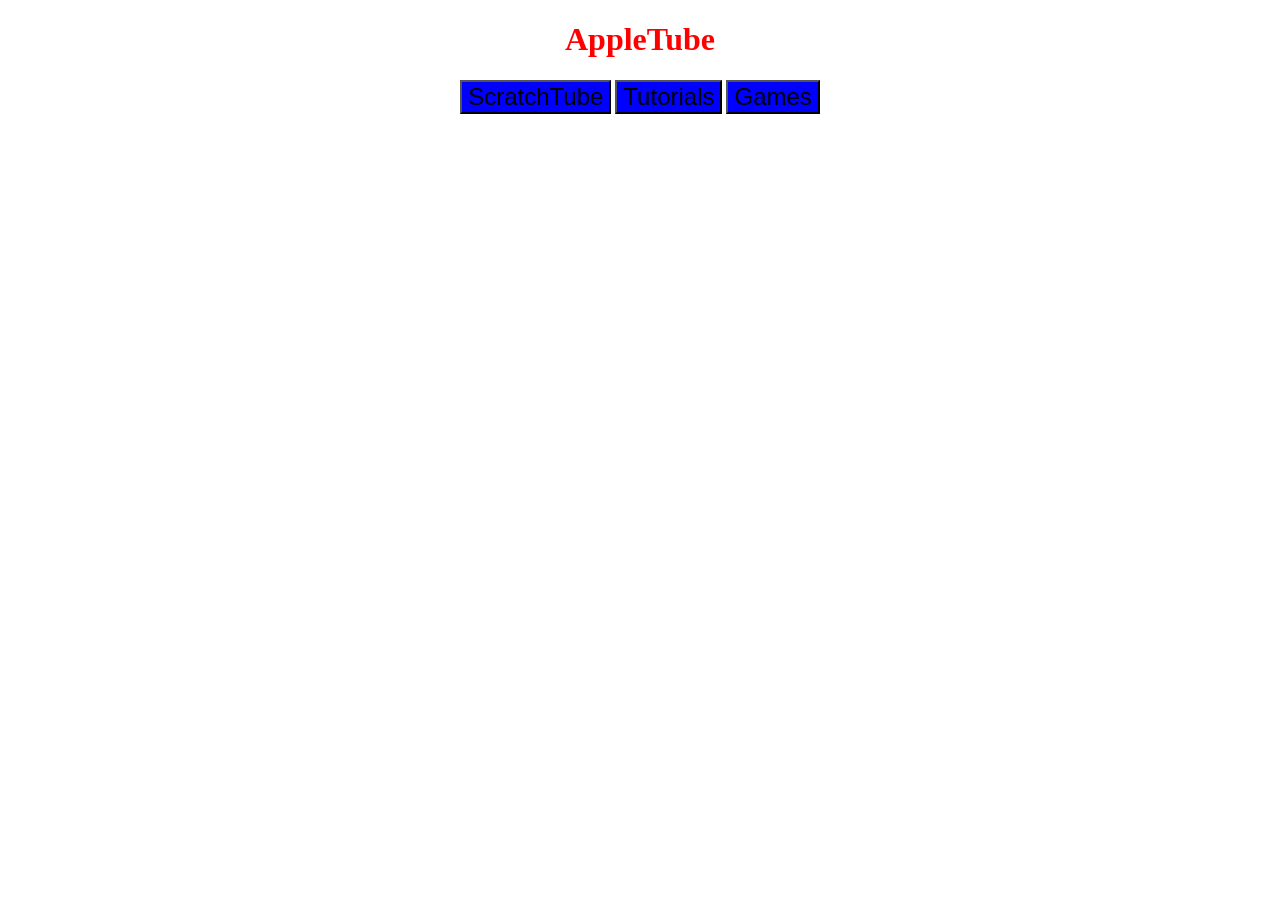
<file: templates/index.html>
<!DOCTYPE html>
<html>
    <head>
        <title>AppleTube</title>
        <link rel="stylesheet" href="../static/style.css">
        <script src="../static/script.js"></script>
    </head>
    <body>
        <h1>AppleTube</h1>
        <p>
        <input type="button" value="ScratchTube" onclick="scratchtube_clicked()"> <!--ScratchTube Button-->
        <input type="button" value="Tutorials" onclick="tutorials_clicked()"> <!--Tutorials Button-->
        <input type="button" value="Games" onclick="games_clicked()"> <!--Games Button-->
        <!--<input type="text" value="Pro Key" id="key_text_box"> Pro Text-Box-->
        <!--<input type="button" value="Submit" onclick="eval_key()"> Pro Submit Button-->
        </p>
    </body>
</html>
</file>
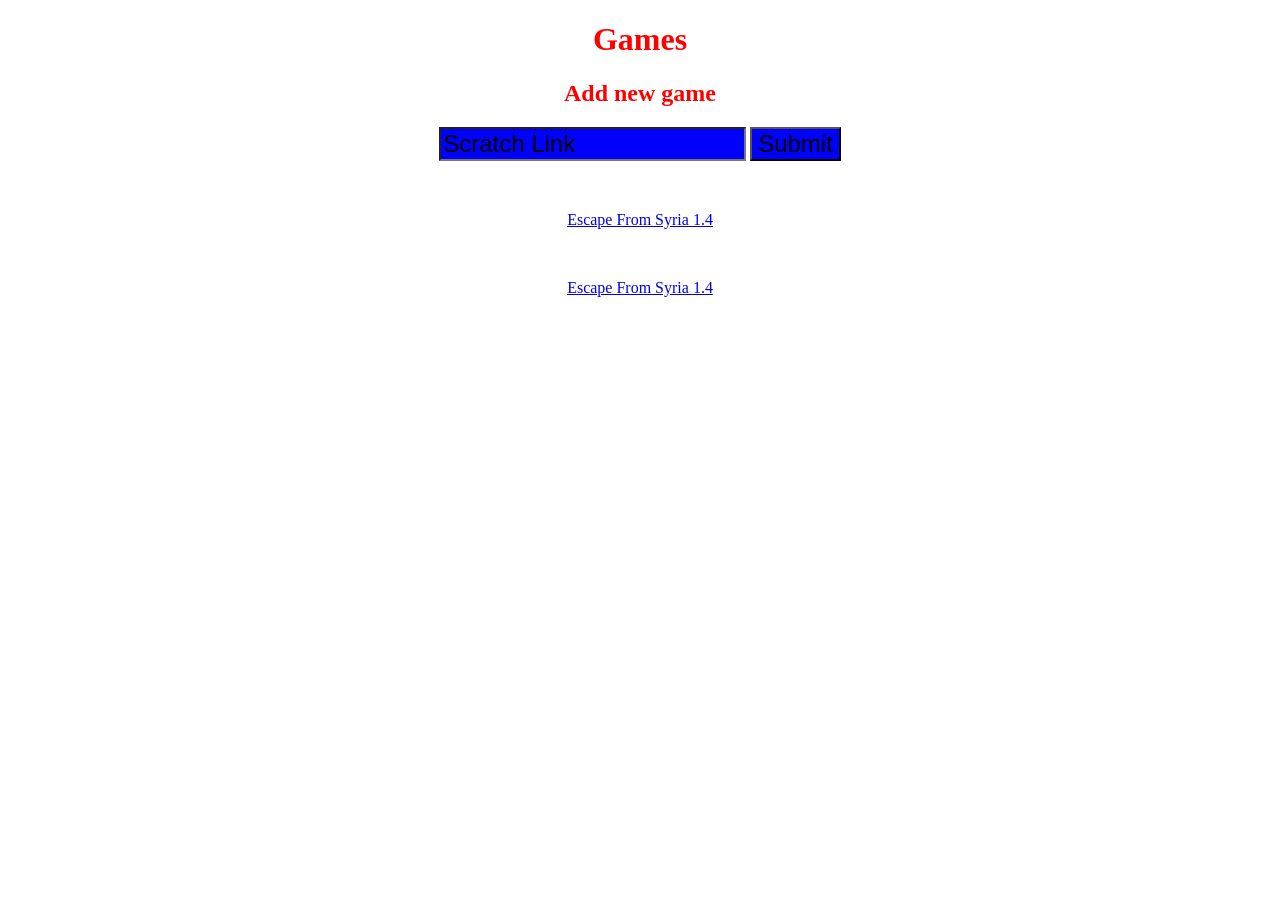
<file: templates/games.html>
<!DOCTYPE html>
<html>
    <head>
        <title>AppleTube</title>
        <link rel="stylesheet" href="../static/style.css">
        <script src="../static/script.js"></script>
    </head>
    <body>
        <h1>Games</h1>
        <h2>Add new game</h2>
        <p>
        <input type="text" value="Scratch Link" id="scratch_link">
        <input type="button" value="Submit" onclick="scratch_link_enter()">
</p><br><p><a href="games/Escape_From_Syria_1.4">Escape From Syria 1.4</a><br></p>
</p><br><p><a href="games/Escape_From_Syria_1.4">Escape From Syria 1.4</a><br></p>
    
    </body>
</html>
</file>
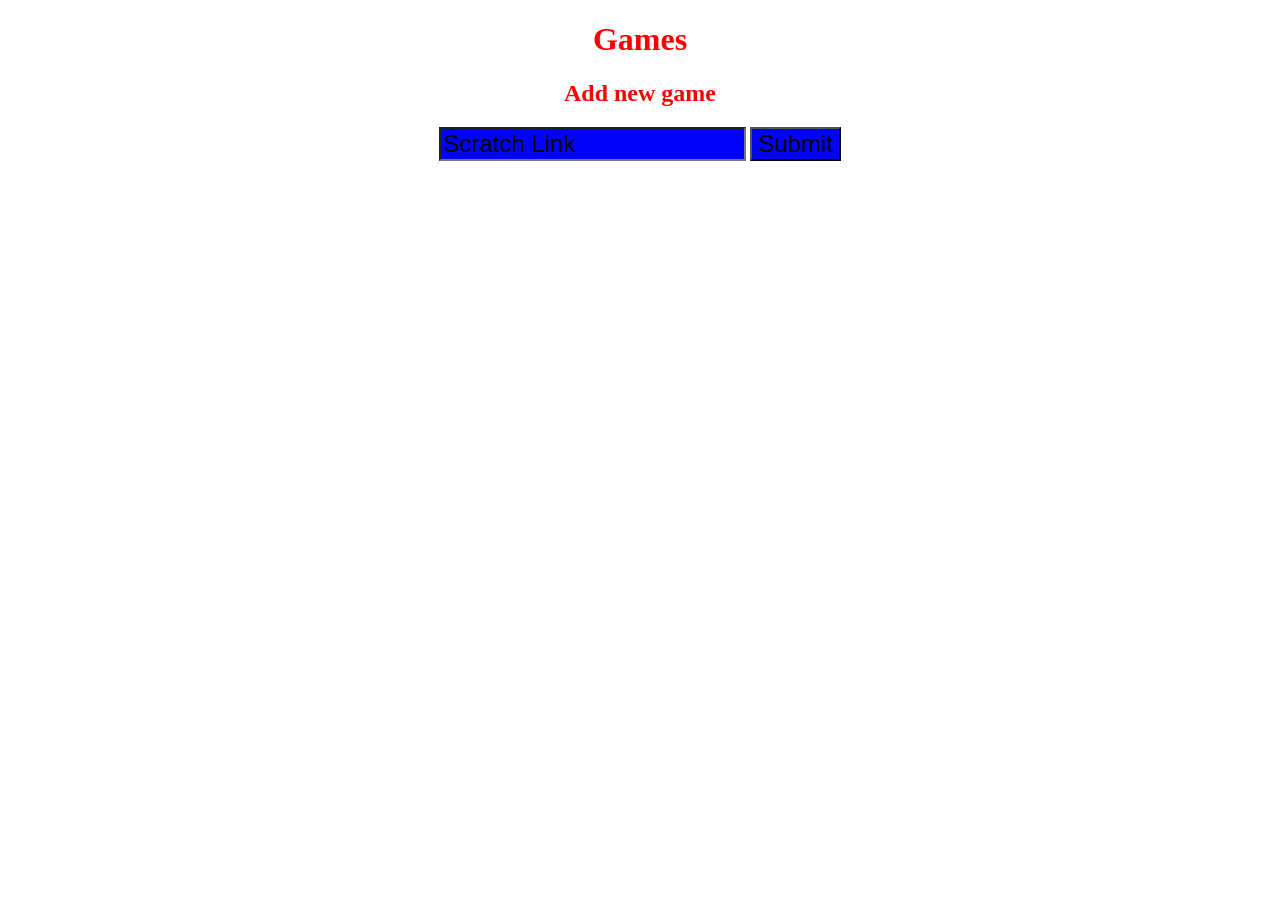
<file: templates/games_backup.html>
<!DOCTYPE html>
<html>
    <head>
        <title>AppleTube</title>
        <link rel="stylesheet" href="../static/style.css">
        <script src="../static/script.js"></script>
    </head>
    <body>
        <h1>Games</h1>
        <h2>Add new game</h2>
        <p>
        <input type="text" value="Scratch Link" id="scratch_link">
        <input type="button" value="Submit" onclick="scratch_link_enter()">
    </p><br>
    
    </body>
</html>
</file>
<file: static/style.css>
h1 {
    text-align: center;
    color: red;
}

h2 {
    text-align: center;
    color: red;
}

h3 {
    text-align: center;
    color: red;
}

body {
    background-color: white;
}

p {
    color: blue;
    text-align: center;
}

input {
    background-color: blue;
    font-size: 150%;
}

input:hover {
    background-color: greenyellow;
}

#key_text_box:hover {
    background-color: blue;
}
#scratch_link:hover {
    background-color: blue;
}
</file>
